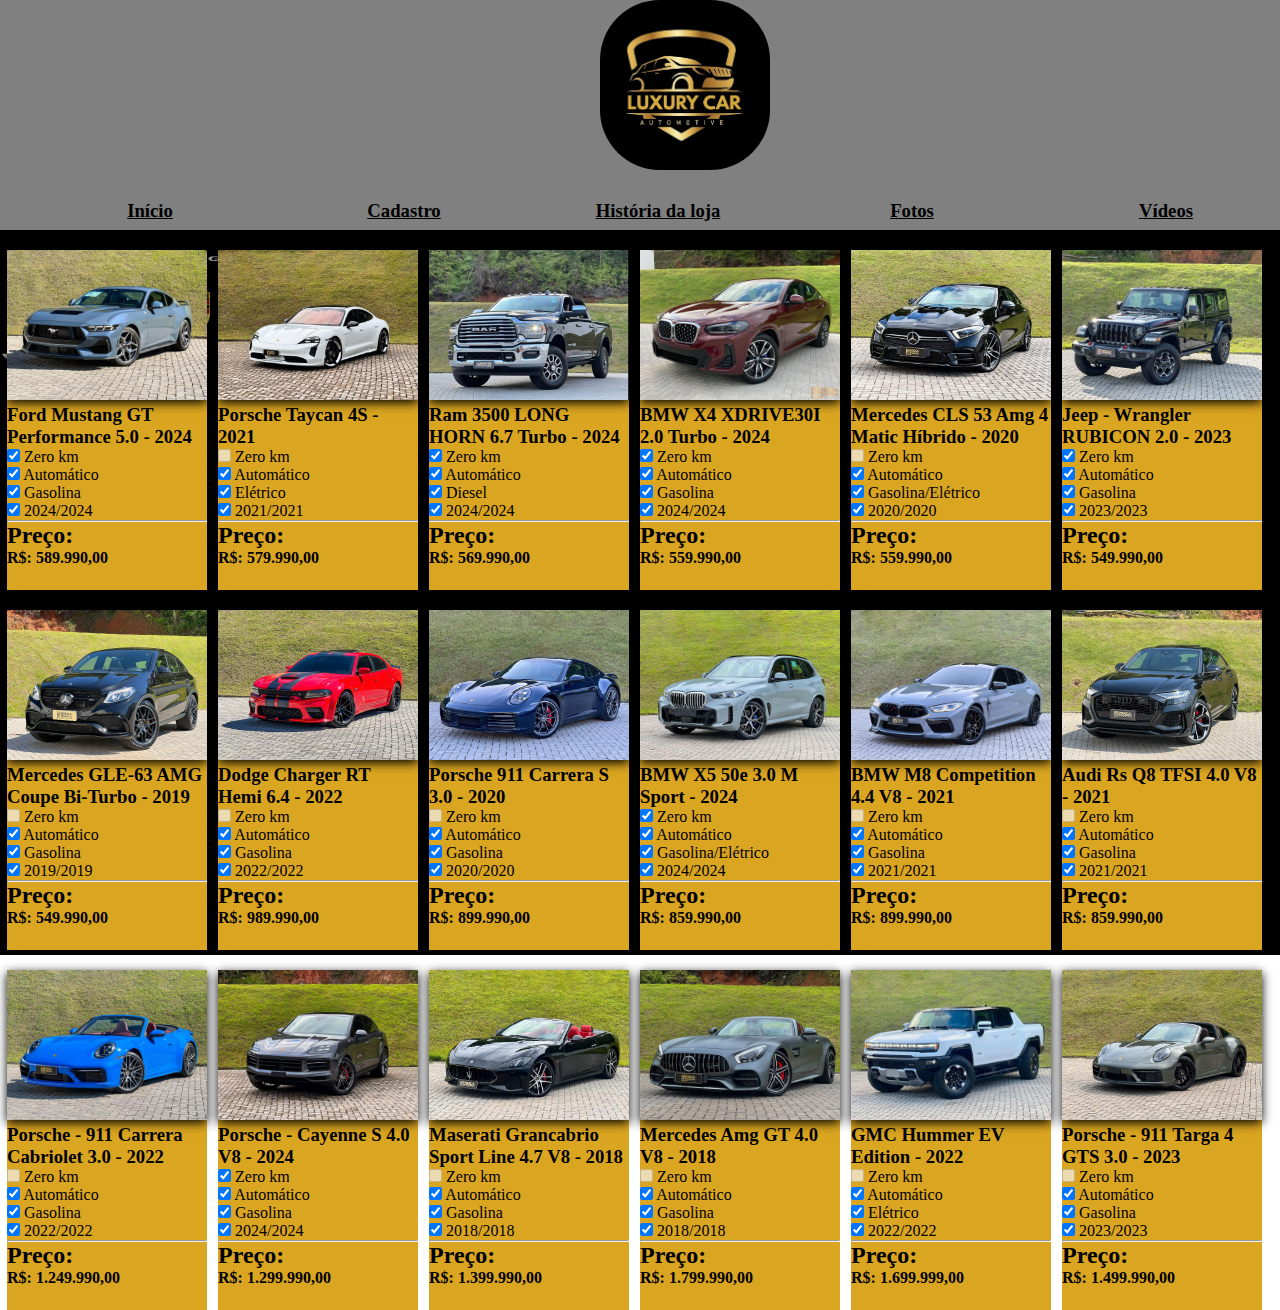
<file: html/estoque.html>
<!DOCTYPE html>
<html lang="en">

<head>
    <meta charset="UTF-8">
    <meta name="viewport" content="width=device-width, initial-scale=1.0">
    <title>Luxury Car</title>
    <link rel="stylesheet" href="../css/estoque.css">
</head>

<body>
    <header>
        <div class="divLogo">
            <img id="img1" src="../imagem/luxury-car-logo.jpg" alt="luxury_autos_logo">
        </div>

        <div class="divLogo">
            <img id="img2" src="../imagem/logo-bentley.png" alt="logo-bentley">
            <img id="img3" src="../imagem/logo-lamborghini.png" alt="logo-lamborghini">
            <img id="img4" src="../imagem/logo-audi.webp" alt="logo-audi">
            <img id="img5" src="../imagem/logo-mclaren.png" alt="logo-mclaren">
            <img id="img6" src="../imagem/logo-ferrari.png" alt="logo-ferrari">
            <img id="img7" src="../imagem/logo-maserati.png" alt="logo-maserati">
            <img id="img8" src="../imagem/logo-dodge.png" alt="logo-dodge">
            <img id="img9" src="../imagem/logo-porsche.png" alt="logo-porsche">
            <img id="img10" src="../imagem/logo-bmw.png" alt="logo-bmw">
        </div>

        <div id="divLogo1">

        </div>
    </header>

    <nav>
        <div class="divLinks">
            <a class="links" href="../index.html">
                <h3>Início</h3>
            </a>
        </div>

        <div class="divLinks">
            <a class="links" href="../html/formulário.html">
                <h3>Cadastro</h3>
            </a>
        </div>

        <div class="divLinks">
            <a class="links" href="../html/história.html">
                <h3>História da loja</h3>
            </a>
        </div>

        <div class="divLinks">
            <a class="links" href="../html/galeria_fotos.html">
                <h3>Fotos</h3>
            </a>
        </div>

        <div class="divLinks">
            <a class="links" href="../html/galeria_vídeos.html">
                <h3>Vídeos</h3>
            </a>
        </div>

        <div class="divLinks">
            <a class="links" href="../html/tabela_preços.html">
                <h3>Preços</h3>
            </a>
        </div>

        <div class="divLinks">
            <a class="links" href="../html/fale_conosco.html">
                <h3>Fale conosco</h3>
            </a>
        </div>
    </nav>

    <main>
        <div class="divCarros">
            <div>
                <img src="../imagem/estoque/mustang.jpg" alt="">
            </div>

            <div>
                <h3>Ford Mustang GT Performance 5.0 - 2024</h1>
            </div>

            <div>
                <form action="">
                    <div>
                        <input type="checkbox" checked>
                        <label for="">Zero km</label>
                    </div>

                    <div>
                        <input type="checkbox" checked>
                        <label for="">Automático</label>
                    </div>

                    <div>
                        <input type="checkbox" checked>
                        <label for="">Gasolina</label>
                    </div>

                    <div>
                        <input type="checkbox" checked>
                        <label for="">2024/2024</label>
                    </div>
                </form>

                <hr>

                <div>
                    <h2>Preço:</h2>
                    <b>
                        R$: 589.990,00
                    </b>
                </div>
            </div>
        </div>

        <div class="divCarros">
            <div>
                <img src="../imagem/estoque/taycan.jpg" alt="">
            </div>

            <div>
                <h3>Porsche Taycan 4S - 2021</h1>
            </div>

            <div>
                <form action="">
                    <div>
                        <input type="checkbox" disabled>
                        <label for="">Zero km</label>
                    </div>

                    <div>
                        <input type="checkbox" checked>
                        <label for="">Automático</label>
                    </div>

                    <div>
                        <input type="checkbox" checked>
                        <label for="">Elétrico</label>
                    </div>

                    <div>
                        <input type="checkbox" checked>
                        <label for="">2021/2021</label>
                    </div>
                </form>

                <hr>

                <div>
                    <h2>Preço:</h2>
                    <b>
                        R$: 579.990,00
                    </b>
                </div>
            </div>
        </div>

        <div class="divCarros">
            <div>
                <img src="../imagem/estoque/3500.jpg" alt="">
            </div>

            <div>
                <h3>Ram 3500 LONG HORN 6.7 Turbo - 2024</h1>
            </div>

            <div>
                <form action="">
                    <div>
                        <input type="checkbox" checked>
                        <label for="">Zero km</label>
                    </div>

                    <div>
                        <input type="checkbox" checked>
                        <label for="">Automático</label>
                    </div>

                    <div>
                        <input type="checkbox" checked>
                        <label for="">Diesel</label>
                    </div>

                    <div>
                        <input type="checkbox" checked>
                        <label for="">2024/2024</label>
                    </div>
                </form>

                <hr>

                <div>
                    <h2>Preço:</h2>
                    <b>
                        R$: 569.990,00
                    </b>
                </div>
            </div>
        </div>

        <div class="divCarros">
            <div>
                <img src="../imagem/estoque/x4.jpg" alt="">
            </div>

            <div>
                <h3>BMW X4 XDRIVE30I 2.0 Turbo - 2024</h1>
            </div>

            <div>
                <form action="">
                    <div>
                        <input type="checkbox" checked>
                        <label for="">Zero km</label>
                    </div>

                    <div>
                        <input type="checkbox" checked>
                        <label for="">Automático</label>
                    </div>

                    <div>
                        <input type="checkbox" checked>
                        <label for="">Gasolina</label>
                    </div>

                    <div>
                        <input type="checkbox" checked>
                        <label for="">2024/2024</label>
                    </div>
                </form>

                <hr>

                <div>
                    <h2>Preço:</h2>
                    <b>
                        R$: 559.990,00
                    </b>
                </div>
            </div>
        </div>

        <div class="divCarros">
            <div>
                <img src="../imagem/estoque/cls.jpg" alt="">
            </div>

            <div>
                <h3>Mercedes CLS 53 Amg 4 Matic Híbrido - 2020</h1>
            </div>

            <div>
                <form action="">
                    <div>
                        <input type="checkbox" disabled>
                        <label for="">Zero km</label>
                    </div>

                    <div>
                        <input type="checkbox" checked>
                        <label for="">Automático</label>
                    </div>

                    <div>
                        <input type="checkbox" checked>
                        <label for="">Gasolina/Elétrico</label>
                    </div>

                    <div>
                        <input type="checkbox" checked>
                        <label for="">2020/2020</label>
                    </div>
                </form>

                <hr>

                <div>
                    <h2>Preço:</h2>
                    <b>
                        R$: 559.990,00
                    </b>
                </div>
            </div>
        </div>

        <div class="divCarros">
            <div>
                <img src="../imagem/estoque/wrangler.jpg" alt="">
            </div>

            <div>
                <h3>Jeep - Wrangler RUBICON 2.0 - 2023</h1>
            </div>

            <div>
                <form action="">
                    <div>
                        <input type="checkbox" checked>
                        <label for="">Zero km</label>
                    </div>

                    <div>
                        <input type="checkbox" checked>
                        <label for="">Automático</label>
                    </div>

                    <div>
                        <input type="checkbox" checked>
                        <label for="">Gasolina</label>
                    </div>

                    <div>
                        <input type="checkbox" checked>
                        <label for="">2023/2023</label>
                    </div>
                </form>

                <hr>

                <div>
                    <h2>Preço:</h2>
                    <b>
                        R$: 549.990,00
                    </b>
                </div>
            </div>
        </div>

        <div class="divCarros">
            <div>
                <img src="../imagem/estoque/gle.jpeg" alt="">
            </div>

            <div>
                <h3>Mercedes GLE-63 AMG Coupe Bi-Turbo - 2019</h1>
            </div>

            <div>
                <form action="">
                    <div>
                        <input type="checkbox" disabled>
                        <label for="">Zero km</label>
                    </div>

                    <div>
                        <input type="checkbox" checked>
                        <label for="">Automático</label>
                    </div>

                    <div>
                        <input type="checkbox" checked>
                        <label for="">Gasolina</label>
                    </div>

                    <div>
                        <input type="checkbox" checked>
                        <label for="">2019/2019</label>
                    </div>
                </form>

                <hr>

                <div>
                    <h2>Preço:</h2>
                    <b>
                        R$: 549.990,00
                    </b>
                </div>
            </div>
        </div>

        <div class="divCarros">
            <div>
                <img src="../imagem/estoque/charger.jpg" alt="">
            </div>

            <div>
                <h3>Dodge Charger RT Hemi 6.4 - 2022</h1>
            </div>

            <div>
                <form action="">
                    <div>
                        <input type="checkbox" disabled>
                        <label for="">Zero km</label>
                    </div>

                    <div>
                        <input type="checkbox" checked>
                        <label for="">Automático</label>
                    </div>

                    <div>
                        <input type="checkbox" checked>
                        <label for="">Gasolina</label>
                    </div>

                    <div>
                        <input type="checkbox" checked>
                        <label for="">2022/2022</label>
                    </div>
                </form>

                <hr>

                <div>
                    <h2>Preço:</h2>
                    <b>
                        R$: 989.990,00
                    </b>
                </div>
            </div>
        </div>

        <div class="divCarros">
            <div>
                <img src="../imagem/estoque/911-carrera.jpg" alt="">
            </div>

            <div>
                <h3>Porsche 911 Carrera S 3.0 - 2020</h1>
            </div>

            <div>
                <form action="">
                    <div>
                        <input type="checkbox" disabled>
                        <label for="">Zero km</label>
                    </div>

                    <div>
                        <input type="checkbox" checked>
                        <label for="">Automático</label>
                    </div>

                    <div>
                        <input type="checkbox" checked>
                        <label for="">Gasolina</label>
                    </div>

                    <div>
                        <input type="checkbox" checked>
                        <label for="">2020/2020</label>
                    </div>
                </form>

                <hr>

                <div>
                    <h2>Preço:</h2>
                    <b>
                        R$: 899.990,00
                    </b>
                </div>
            </div>
        </div>

        <div class="divCarros">
            <div>
                <img src="../imagem/estoque/x5.jpeg" alt="">
            </div>

            <div>
                <h3>BMW X5 50e 3.0 M Sport - 2024</h1>
            </div>

            <div>
                <form action="">
                    <div>
                        <input type="checkbox" checked>
                        <label for="">Zero km</label>
                    </div>

                    <div>
                        <input type="checkbox" checked>
                        <label for="">Automático</label>
                    </div>

                    <div>
                        <input type="checkbox" checked>
                        <label for="">Gasolina/Elétrico</label>
                    </div>

                    <div>
                        <input type="checkbox" checked>
                        <label for="">2024/2024</label>
                    </div>
                </form>

                <hr>

                <div>
                    <h2>Preço:</h2>
                    <b>
                        R$: 859.990,00
                    </b>
                </div>
            </div>
        </div>

        <div class="divCarros">
            <div>
                <img src="../imagem/estoque/m8.jpg" alt="">
            </div>

            <div>
                <h3>BMW M8 Competition 4.4 V8 - 2021</h1>
            </div>

            <div>
                <form action="">
                    <div>
                        <input type="checkbox" disabled>
                        <label for="">Zero km</label>
                    </div>

                    <div>
                        <input type="checkbox" checked>
                        <label for="">Automático</label>
                    </div>

                    <div>
                        <input type="checkbox" checked>
                        <label for="">Gasolina</label>
                    </div>

                    <div>
                        <input type="checkbox" checked>
                        <label for="">2021/2021</label>
                    </div>
                </form>

                <hr>

                <div>
                    <h2>Preço:</h2>
                    <b>
                        R$: 899.990,00
                    </b>
                </div>
            </div>
        </div>

        <div class="divCarros">
            <div>
                <img src="../imagem/estoque/q8.jpg" alt="">
            </div>

            <div>
                <h3>Audi Rs Q8 TFSI 4.0 V8 - 2021</h1>
            </div>

            <div>
                <form action="">
                    <div>
                        <input type="checkbox" disabled>
                        <label for="">Zero km</label>
                    </div>

                    <div>
                        <input type="checkbox" checked>
                        <label for="">Automático</label>
                    </div>

                    <div>
                        <input type="checkbox" checked>
                        <label for="">Gasolina</label>
                    </div>

                    <div>
                        <input type="checkbox" checked>
                        <label for="">2021/2021</label>
                    </div>
                </form>

                <hr>

                <div>
                    <h2>Preço:</h2>
                    <b>
                        R$: 859.990,00
                    </b>
                </div>
            </div>
        </div>

        <div class="divCarros">
            <div>
                <img src="../imagem/estoque/911-cabriolet.jpg" alt="">
            </div>

            <div>
                <h3>Porsche - 911 Carrera Cabriolet 3.0 - 2022</h1>
            </div>

            <div>
                <form action="">
                    <div>
                        <input type="checkbox" disabled>
                        <label for="">Zero km</label>
                    </div>

                    <div>
                        <input type="checkbox" checked>
                        <label for="">Automático</label>
                    </div>

                    <div>
                        <input type="checkbox" checked>
                        <label for="">Gasolina</label>
                    </div>

                    <div>
                        <input type="checkbox" checked>
                        <label for="">2022/2022</label>
                    </div>
                </form>

                <hr>

                <div>
                    <h2>Preço:</h2>
                    <b>
                        R$: 1.249.990,00
                    </b>
                </div>
            </div>
        </div>

        <div class="divCarros">
            <div>
                <img src="../imagem/estoque/cayenne.jpg" alt="">
            </div>

            <div>
                <h3>Porsche - Cayenne S 4.0 V8 - 2024</h1>
            </div>

            <div>
                <form action="">
                    <div>
                        <input type="checkbox" checked>
                        <label for="">Zero km</label>
                    </div>

                    <div>
                        <input type="checkbox" checked>
                        <label for="">Automático</label>
                    </div>

                    <div>
                        <input type="checkbox" checked>
                        <label for="">Gasolina</label>
                    </div>

                    <div>
                        <input type="checkbox" checked>
                        <label for="">2024/2024</label>
                    </div>
                </form>

                <hr>

                <div>
                    <h2>Preço:</h2>
                    <b>
                        R$: 1.299.990,00
                    </b>
                </div>
            </div>
        </div>

        <div class="divCarros">
            <div>
                <img src="../imagem/estoque/grancabrio.jpg" alt="">
            </div>

            <div>
                <h3>Maserati Grancabrio Sport Line 4.7 V8 - 2018</h1>
            </div>

            <div>
                <form action="">
                    <div>
                        <input type="checkbox" disabled>
                        <label for="">Zero km</label>
                    </div>

                    <div>
                        <input type="checkbox" checked>
                        <label for="">Automático</label>
                    </div>

                    <div>
                        <input type="checkbox" checked>
                        <label for="">Gasolina</label>
                    </div>

                    <div>
                        <input type="checkbox" checked>
                        <label for="">2018/2018</label>
                    </div>
                </form>

                <hr>

                <div>
                    <h2>Preço:</h2>
                    <b>
                        R$: 1.399.990,00
                    </b>
                </div>
            </div>
        </div>

        <div class="divCarros">
            <div>
                <img src="../imagem/estoque/amg-gt.jpeg" alt="">
            </div>

            <div>
                <h3>Mercedes Amg GT 4.0 V8 - 2018</h1>
            </div>

            <div>
                <form action="">
                    <div>
                        <input type="checkbox" disabled>
                        <label for="">Zero km</label>
                    </div>

                    <div>
                        <input type="checkbox" checked>
                        <label for="">Automático</label>
                    </div>

                    <div>
                        <input type="checkbox" checked>
                        <label for="">Gasolina</label>
                    </div>

                    <div>
                        <input type="checkbox" checked>
                        <label for="">2018/2018</label>
                    </div>
                </form>

                <hr>

                <div>
                    <h2>Preço:</h2>
                    <b>
                        R$: 1.799.990,00
                    </b>
                </div>
            </div>
        </div>

        <div class="divCarros">
            <div>
                <img src="../imagem/estoque/hummer.jpg" alt="">
            </div>

            <div>
                <h3>GMC Hummer EV Edition - 2022</h1>
            </div>

            <div>
                <form action="">
                    <div>
                        <input type="checkbox" disabled>
                        <label for="">Zero km</label>
                    </div>

                    <div>
                        <input type="checkbox" checked>
                        <label for="">Automático</label>
                    </div>

                    <div>
                        <input type="checkbox" checked>
                        <label for="">Elétrico</label>
                    </div>

                    <div>
                        <input type="checkbox" checked>
                        <label for="">2022/2022</label>
                    </div>
                </form>

                <hr>

                <div>
                    <h2>Preço:</h2>
                    <b>
                        R$: 1.699.999,00
                    </b>
                </div>
            </div>
        </div>

        <div class="divCarros">
            <div>
                <img src="../imagem/estoque/911-targa.jpg" alt="">
            </div>

            <div>
                <h3>Porsche - 911 Targa 4 GTS 3.0 - 2023</h1>
            </div>

            <div>
                <form action="">
                    <div>
                        <input type="checkbox" disabled>
                        <label for="">Zero km</label>
                    </div>

                    <div>
                        <input type="checkbox" checked>
                        <label for="">Automático</label>
                    </div>

                    <div>
                        <input type="checkbox" checked>
                        <label for="">Gasolina</label>
                    </div>

                    <div>
                        <input type="checkbox" checked>
                        <label for="">2023/2023</label>
                    </div>
                </form>

                <hr>

                <div>
                    <h2>Preço:</h2>
                    <b>
                        R$: 1.499.990,00
                    </b>
                </div>
            </div>
        </div>
    </main>
</body>

</html>
</file>
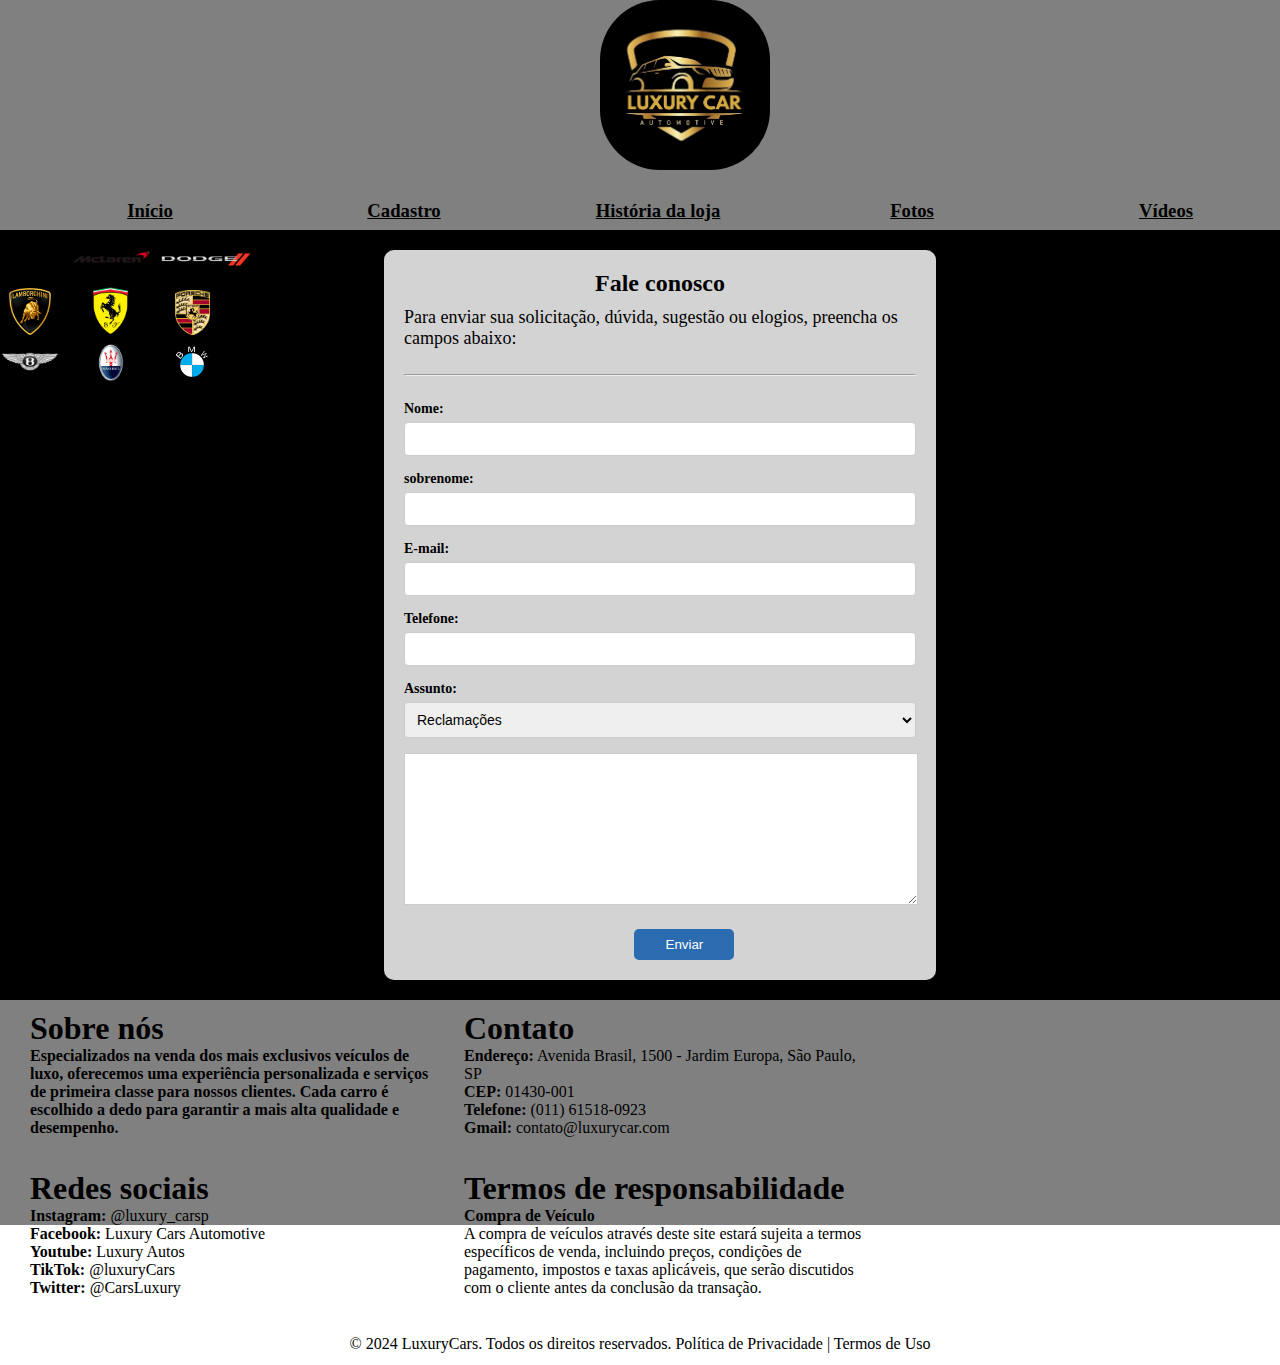
<file: html/fale_conosco.html>
<!DOCTYPE html>
<html lang="en">

<head>
  <meta charset="UTF-8" />
  <meta name="viewport" content="width=device-width, initial-scale=1.0" />
  <title>Luxury Car</title>
  <link rel="stylesheet" href="../css/base.css" />
  <link rel="stylesheet" href="../css/faleConosco.css">
</head>

<body>
  <header>
    <div class="divLogo">
      <img id="img1" src="../imagem/luxury-car-logo.jpg" alt="luxury_autos_logo">
    </div>

    <div class="divLogo">
      <img id="img2" src="../imagem/logo-bentley.png" alt="logo-bentley">
      <img id="img3" src="../imagem/logo-lamborghini.png" alt="logo-lamborghini">
      <img id="img4" src="../imagem/logo-audi.webp" alt="logo-audi">
      <img id="img5" src="../imagem/logo-mclaren.png" alt="logo-mclaren">
      <img id="img6" src="../imagem/logo-ferrari.png" alt="logo-ferrari">
      <img id="img7" src="../imagem/logo-maserati.png" alt="logo-maserati">
      <img id="img8" src="../imagem/logo-dodge.png" alt="logo-dodge">
      <img id="img9" src="../imagem/logo-porsche.png" alt="logo-porsche">
      <img id="img10" src="../imagem/logo-bmw.png" alt="logo-bmw">
    </div>

    <div id="divLogo1">

    </div>
  </header>

  <nav>
    <div class="divLinks">
      <a class="links" href="../index.html">
        <h3>Início</h3>
      </a>
    </div>

    <div class="divLinks">
      <a class="links" href="../html/formulário.html">
        <h3>Cadastro</h3>
      </a>
    </div>

    <div class="divLinks">
      <a class="links" href="../html/história.html">
        <h3>História da loja</h3>
      </a>
    </div>

    <div class="divLinks">
      <a class="links" href="../html/galeria_fotos.html">
        <h3>Fotos</h3>
      </a>
    </div>

    <div class="divLinks">
      <a class="links" href="../html/galeria_vídeos.html">
        <h3>Vídeos</h3>
      </a>
    </div>

    <div class="divLinks">
      <a class="links" href="../html/tabela_preços.html">
        <h3>Preços</h3>
      </a>
    </div>

    <div class="divLinks">
      <a class="links" href="../html/fale_conosco.html">
        <h3>Fale conosco</h3>
      </a>
    </div>
  </nav>

  <main style="height: 770px;">

    <div id="divPrincipal">
      <h2 id="titulo">
        <b>Fale conosco</b>
      </h2>

      <p>Para enviar sua solicitação, dúvida, sugestão ou elogios, preencha os campos abaixo:</p>

      <hr id="linha">

      <form action="">
        <b>
          <label for="nome">Nome:</label id="">
        </b>
        <input type="text" name="nome" id="">

        <b>
          <label for="sobrenome">sobrenome:</label id="">
        </b>
        <input type="text" name="sobrenome" id="">

        <b>
          <label for="email">E-mail:</label>
        </b>
        <input type="email" name="" id="">

        <b>
          <label for="telefone">Telefone:</label>
        </b>
        <input type="tel" name="" id="">

        <b>
          <label for="">Assunto:</label>
        </b>
        <select id="manifestacoes" name="manifestacoes">

          <option value="Reclamações">Reclamações</option>

          <option value="Dúvidas">Dúvidas</option>

          <option value="Sugestões">Sugestões</option>

          <option value="Garantia">Garantia</option>

          <option value="Elogio">Elogio</option>
        </select>

        <textarea name="" id="" rows="10" cols="50">

        </textarea>

        <button>Enviar</button>
      </form>
    </div>
  </main>

  <footer>
    <div id="divFooter">
      <h1>Sobre nós</h1>
      <p>
      <h4>
        Especializados na venda dos mais exclusivos veículos de luxo, oferecemos uma experiência personalizada e
        serviços de primeira classe para nossos clientes. Cada carro é escolhido a dedo para garantir a mais alta
        qualidade e desempenho.
      </h4>
      </p>
    </div>

    <div id="divFooter">
      <h1>Contato</h1>
      <p>
        <b>Endereço:</b> Avenida Brasil, 1500 - Jardim Europa, São Paulo, SP
      </p>

      <p>
        <b>CEP:</b> 01430-001
      </p>

      <p>
        <b>Telefone:</b> (011) 61518-0923
      </p>

      <p>
        <b>Gmail:</b> contato@luxurycar.com
      </p>
    </div>

    <div id="divFooter">
      <h1>Redes sociais</h1>
      <p>
        <b>Instagram:</b> @luxury_carsp
      </p>

      <p>
        <b>Facebook:</b> Luxury Cars Automotive
      </p>

      <p>
        <b>Youtube:</b> Luxury Autos
      </p>

      <p>
        <b>TikTok:</b> @luxuryCars
      </p>

      <p>
        <b>Twitter:</b> @CarsLuxury
      </p>
    </div>

    <div id="divFooter">
      <h1>Termos de responsabilidade</h1>
      <p>
        <b>Compra de Veículo</b>
      </p>
      A compra de veículos através deste site estará sujeita a termos específicos de venda, incluindo preços, condições
      de pagamento, impostos e taxas aplicáveis, que serão discutidos com o cliente antes da conclusão da transação.
    </div>

    <div id="divFooter2">
      © 2024 LuxuryCars. Todos os direitos reservados. Política de Privacidade | Termos de Uso
    </div>
  </footer>

</body>

</html>
</file>
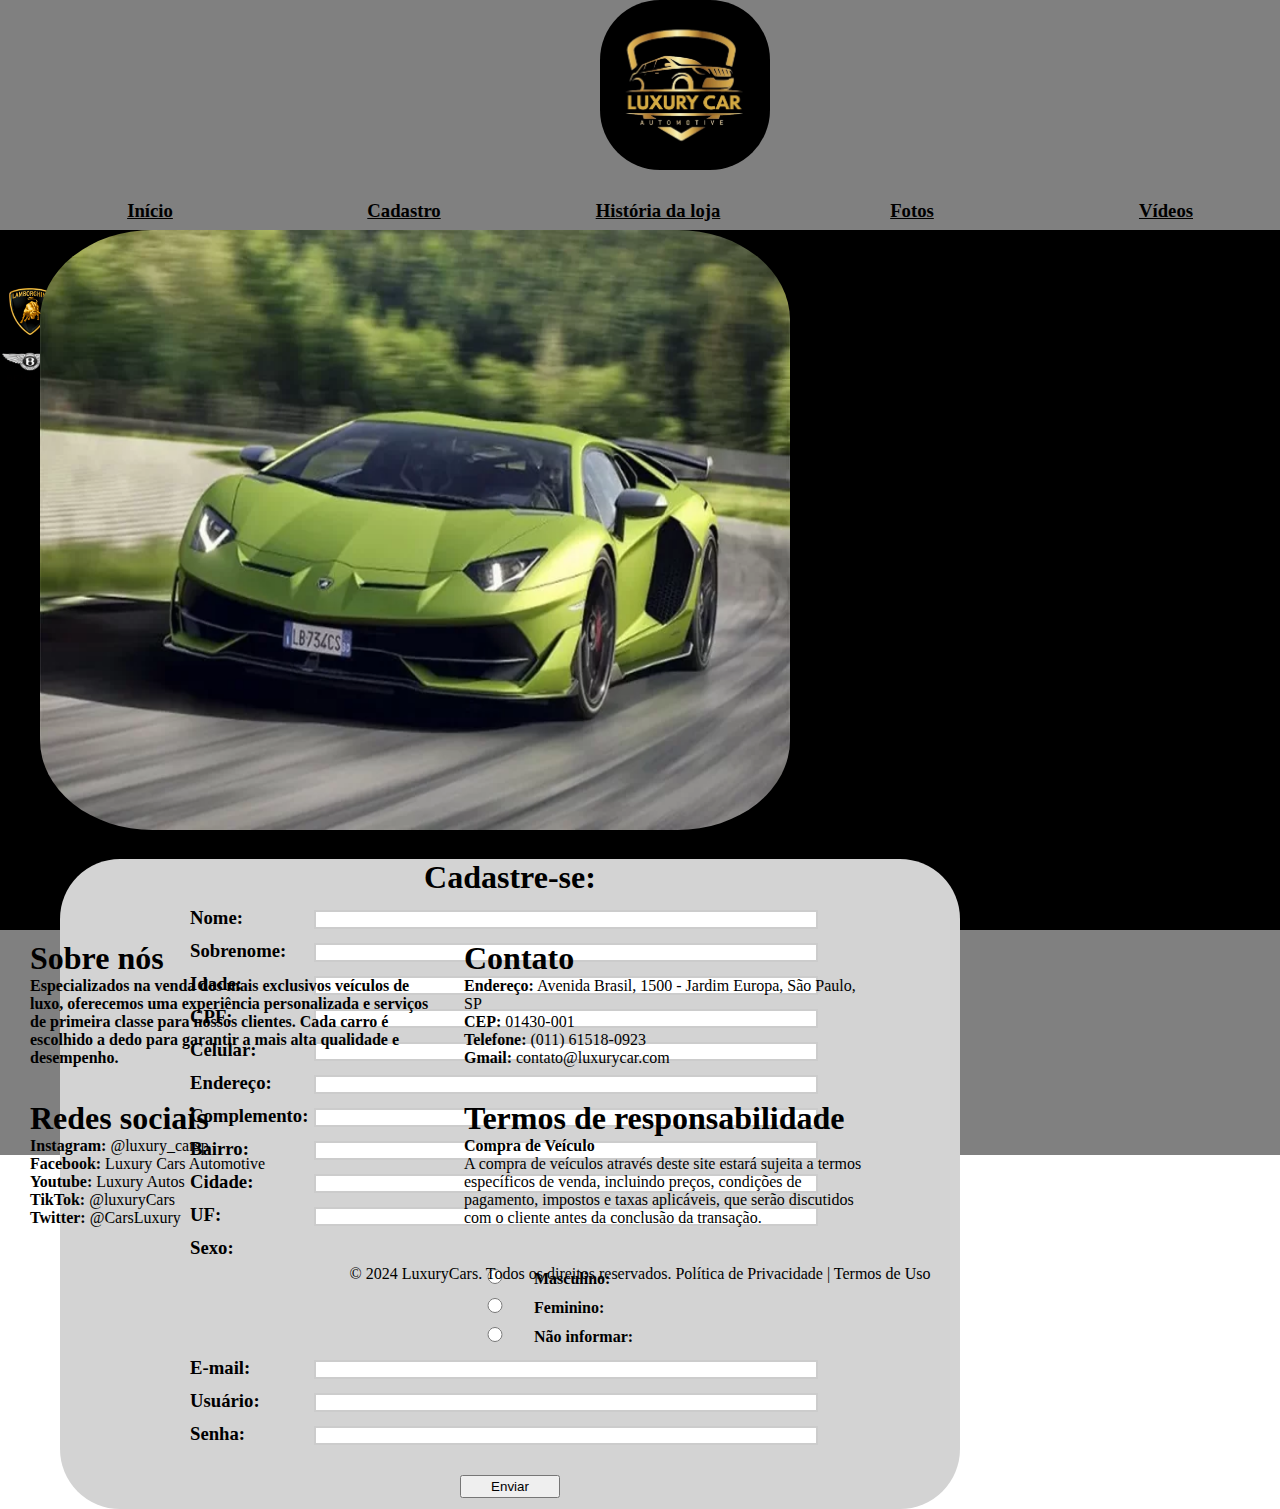
<file: html/formulário.html>
<!DOCTYPE html>
<html lang="en">

<head>
    <meta charset="UTF-8">
    <meta name="viewport" content="width=device-width, initial-scale=1.0">
    <title>Luxury Car</title>
    <link rel="stylesheet" href="../css/base.css">
    <style>
        #divEsquerda {
            display: inline-block;
            width: 800px;
        }

        #imgEsquerda {
            width: 750px;
            height: 600px;
            margin-left: 40px;
            transition: 1.6s;
            border-radius: 15%;
        }

        #divEsquerda:hover>#imgEsquerda {
            transition: 1.6s;
            box-shadow: 10px 10px 10px white;
        }

        label {
            display: inline-block;
            margin-top: 11px;
            width: 120px;
            text-align: left;
            margin-left: 130px;
        }

        #inputForm {
            width: 500px;
            border: 2px solid #ccc;
        }

        #inputForm:hover {
            background-color: rgba(233, 230, 230, 0.554);
        }

        #divDireita {
            display: inline-block;
            background-color: lightgray;
            width: 900px;
            height: 650px;
            border-radius: 60px;
            margin-left: 60px;
            margin-top: 25px;
        }

        .radio {
            width: 870px;
            height: 15px;
        }

        .genero {
            margin-left: -400px;
        }

        input:hover {
            background-color: whitesmoke;
        }
    </style>
</head>

<body>
    <header>
        <div class="divLogo">
            <img id="img1" src="../imagem/luxury-car-logo.jpg" alt="luxury_autos_logo">
        </div>

        <div class="divLogo">
            <img id="img2" src="../imagem/logo-bentley.png" alt="logo-bentley">
            <img id="img3" src="../imagem/logo-lamborghini.png" alt="logo-lamborghini">
            <img id="img4" src="../imagem/logo-audi.webp" alt="logo-audi">
            <img id="img5" src="../imagem/logo-mclaren.png" alt="logo-mclaren">
            <img id="img6" src="../imagem/logo-ferrari.png" alt="logo-ferrari">
            <img id="img7" src="../imagem/logo-maserati.png" alt="logo-maserati">
            <img id="img8" src="../imagem/logo-dodge.png" alt="logo-dodge">
            <img id="img9" src="../imagem/logo-porsche.png" alt="logo-porsche">
            <img id="img10" src="../imagem/logo-bmw.png" alt="logo-bmw">
        </div>

        <div id="divLogo1">

        </div>
    </header>

    <nav>
        <div class="divLinks">
            <a class="links" href="../index.html">
                <h3>Início</h3>
            </a>
        </div>

        <div class="divLinks">
            <a class="links" href="../html/formulário.html">
                <h3>Cadastro</h3>
            </a>
        </div>

        <div class="divLinks">
            <a class="links" href="../html/história.html">
                <h3>História da loja</h3>
            </a>
        </div>

        <div class="divLinks">
            <a class="links" href="../html/galeria_fotos.html">
                <h3>Fotos</h3>
            </a>
        </div>

        <div class="divLinks">
            <a class="links" href="../html/galeria_vídeos.html">
                <h3>Vídeos</h3>
            </a>
        </div>

        <div class="divLinks">
            <a class="links" href="../html/tabela_preços.html">
                <h3>Preços</h3>
            </a>
        </div>

        <div class="divLinks">
            <a class="links" href="../html/fale_conosco.html">
                <h3>Fale conosco</h3>
            </a>
        </div>
    </nav>

    <main style="height: 700px;">

        <div id="divEsquerda">
            <img id="imgEsquerda" src="../imagem/lambo-cadastro.webp" alt="">
        </div>

        <div id="divDireita">

            <div>
                <h1 style="text-align: center;">Cadastre-se:</h1>
            </div>

            <form action="">
                <div>
                    <label for="nome">
                        <h3>Nome:</h3>
                    </label>
                    <input type="text" name="nome" id="inputForm">
                </div>

                <div>
                    <label for="sobrenome">
                        <h3>Sobrenome:</h3>
                    </label>
                    <input type="text" name="sobrenome" id="inputForm">
                </div>

                <div>
                    <label for="idade">
                        <h3>Idade:</h3>
                    </label>
                    <input type="number" name="idade" id="inputForm">
                </div>

                <div>
                    <label for="cpf">
                        <h3>CPF:</h3>
                    </label>
                    <input type="text" name="cpf" id="inputForm">
                </div>

                <div>
                    <label for="celular">
                        <h3>Celular:</h3>
                    </label>
                    <input type="tel" name="celular" id="inputForm">
                </div>

                <div>
                    <label for="endereço">
                        <h3>Endereço:</h3>
                    </label>
                    <input type="text" name="endereço" id="inputForm">
                </div>

                <div>
                    <label for="complemento">
                        <h3>Complemento:</h3>
                    </label>
                    <input type="text" name="complemento" id="inputForm">
                </div>

                <div>
                    <label for="bairro">
                        <h3>Bairro:</h3>
                    </label>
                    <input type="text" name="bairro" id="inputForm">
                </div>

                <div>
                    <label for="cidade">
                        <h3>Cidade:</h3>
                    </label>
                    <input type="text" name="cidade" id="inputForm">
                </div>

                <div>
                    <label for="uf">
                        <h3>UF:</h3>
                    </label>
                    <input type="text" name="uf" id="inputForm">
                </div>

                <div>
                    <label for="sexo">
                        <h3>Sexo:</h3>
                    </label>
                </div>

                <div>
                    <input type="radio" name="sexo" id="radio1" class="radio">
                    <label class="genero" for="sexo">
                        <h4>Masculino:</h4>
                    </label>
                </div>

                <div>
                    <input type="radio" name="sexo" id="radio2" class="radio">
                    <label class="genero" for="sexo">
                        <h4>Feminino:</h4>
                    </label>
                </div>

                <div>
                    <input type="radio" name="sexo" id="radio3" class="radio">
                    <label class="genero" for="sexo">
                        <h4>Não informar:</h4>
                    </label>
                </div>

                <div>
                    <label for="email">
                        <h3>E-mail:</h3>
                    </label>
                    <input type="email" name="email" id="inputForm">
                </div>

                <div>
                    <label for="usuario">
                        <h3>Usuário:</h3>
                    </label>
                    <input type="text" name="usuario" id="inputForm">
                </div>

                <div>
                    <label for="senha">
                        <h3>Senha:</h3>
                    </label>
                    <input type="password" name="senha" id="inputForm">
                </div>

                <div>
                    <input style="margin-top: 30px; margin-left: 400px; width: 100px; height: 23px;" type="submit"
                        value="Enviar">
                </div>
        </div>
        </form>

    </main>

    <footer>
        <div id="divFooter">
            <h1>Sobre nós</h1>
            <p>
            <h4>
                Especializados na venda dos mais exclusivos veículos de luxo, oferecemos uma experiência personalizada e
                serviços de primeira classe para nossos clientes. Cada carro é escolhido a dedo para garantir a mais
                alta
                qualidade e desempenho.
            </h4>
            </p>
        </div>

        <div id="divFooter">
            <h1>Contato</h1>
            <p>
                <b>Endereço:</b> Avenida Brasil, 1500 - Jardim Europa, São Paulo, SP
            </p>

            <p>
                <b>CEP:</b> 01430-001
            </p>

            <p>
                <b>Telefone:</b> (011) 61518-0923
            </p>

            <p>
                <b>Gmail:</b> contato@luxurycar.com
            </p>
        </div>

        <div id="divFooter">
            <h1>Redes sociais</h1>
            <p>
                <b>Instagram:</b> @luxury_carsp
            </p>

            <p>
                <b>Facebook:</b> Luxury Cars Automotive
            </p>

            <p>
                <b>Youtube:</b> Luxury Autos
            </p>

            <p>
                <b>TikTok:</b> @luxuryCars
            </p>

            <p>
                <b>Twitter:</b> @CarsLuxury
            </p>
        </div>

        <div id="divFooter">
            <h1>Termos de responsabilidade</h1>
            <p>
                <b>Compra de Veículo</b>
            </p>
            A compra de veículos através deste site estará sujeita a termos específicos de venda, incluindo preços,
            condições
            de pagamento, impostos e taxas aplicáveis, que serão discutidos com o cliente antes da conclusão da
            transação.
        </div>

        <div id="divFooter2">
            © 2024 LuxuryCars. Todos os direitos reservados. Política de Privacidade | Termos de Uso
        </div>
    </footer>

</body>

</html>
</file>
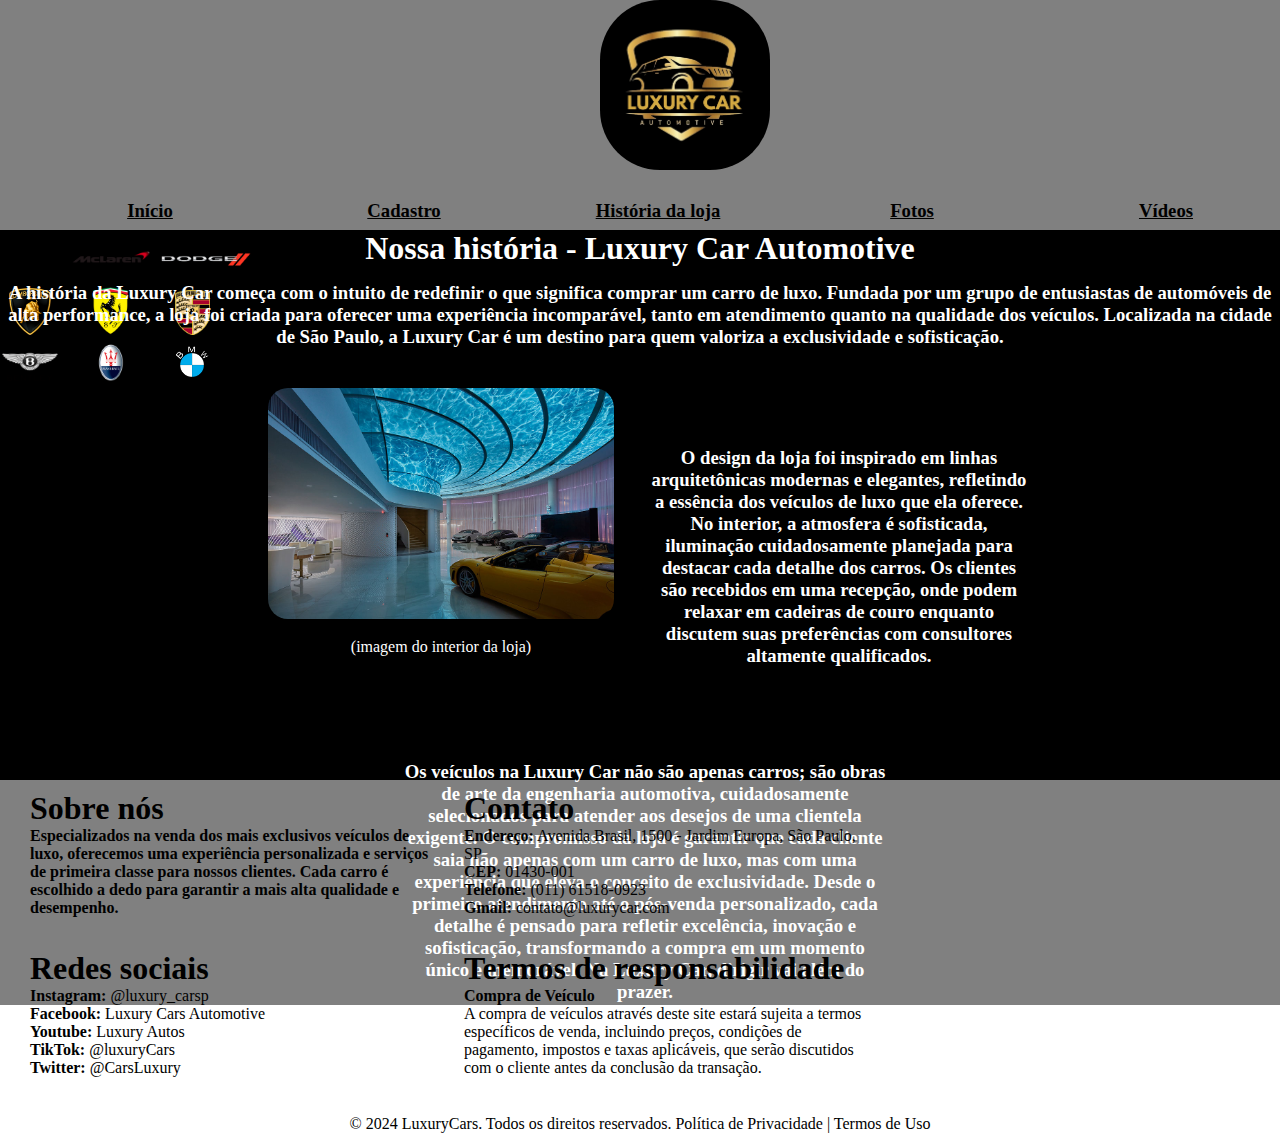
<file: html/história.html>
<!DOCTYPE html>
<html lang="en">

<head>
    <meta charset="UTF-8">
    <meta name="viewport" content="width=device-width, initial-scale=1.0">
    <title>Luxury Car</title>
    <link rel="stylesheet" href="../css/base.css">
    <link rel="stylesheet" href="../css/historia.css">
</head>

<body>
    <header>
        <div class="divLogo">
            <img id="img1" src="../imagem/luxury-car-logo.jpg" alt="luxury_autos_logo">
        </div>

        <div class="divLogo">
            <img id="img2" src="../imagem/logo-bentley.png" alt="logo-bentley">
            <img id="img3" src="../imagem/logo-lamborghini.png" alt="logo-lamborghini">
            <img id="img4" src="../imagem/logo-audi.webp" alt="logo-audi">
            <img id="img5" src="../imagem/logo-mclaren.png" alt="logo-mclaren">
            <img id="img6" src="../imagem/logo-ferrari.png" alt="logo-ferrari">
            <img id="img7" src="../imagem/logo-maserati.png" alt="logo-maserati">
            <img id="img8" src="../imagem/logo-dodge.png" alt="logo-dodge">
            <img id="img9" src="../imagem/logo-porsche.png" alt="logo-porsche">
            <img id="img10" src="../imagem/logo-bmw.png" alt="logo-bmw">
        </div>

        <div id="divLogo1">

        </div>
    </header>

    <nav>
        <div class="divLinks">
            <a class="links" href="../index.html">
                <h3>Início</h3>
            </a>
        </div>

        <div class="divLinks">
            <a class="links" href="../html/formulário.html">
                <h3>Cadastro</h3>
            </a>
        </div>

        <div class="divLinks">
            <a class="links" href="../html/história.html">
                <h3>História da loja</h3>
            </a>
        </div>

        <div class="divLinks">
            <a class="links" href="../html/galeria_fotos.html">
                <h3>Fotos</h3>
            </a>
        </div>

        <div class="divLinks">
            <a class="links" href="../html/galeria_vídeos.html">
                <h3>Vídeos</h3>
            </a>
        </div>

        <div class="divLinks">
            <a class="links" href="../html/tabela_preços.html">
                <h3>Preços</h3>
            </a>
        </div>

        <div class="divLinks">
            <a class="links" href="../html/fale_conosco.html">
                <h3>Fale conosco</h3>
            </a>
        </div>
    </nav>

    <main style="height: 550px;">
        <div id="divHistoria1">

            <div id="divHistoria2">
                <h1 style="text-align: center;">
                    Nossa história - Luxury Car Automotive
                </h1>

                <p>
                <h3 class="textoHistoria">
                    A história da Luxury Car começa com o intuito de redefinir o que significa comprar um carro de
                    luxo. Fundada por um grupo de entusiastas de automóveis de alta performance, a loja foi criada para
                    oferecer uma experiência incomparável, tanto em atendimento quanto na qualidade dos veículos.
                    Localizada na cidade de São Paulo, a Luxury Car é um destino para quem
                    valoriza a exclusividade e sofisticação.
                </h3>
                </p>
            </div>

            <div id="divHistoria3">
                <img src="../imagem/interior-luxury-car.jpg" alt="">

                <p style="text-align: center;">(imagem do interior da loja)</p>
            </div>

            <div id="divHistoria4">
                <p>
                <h3 class="textoHistoria">
                    O design da loja foi inspirado em linhas arquitetônicas modernas e elegantes, refletindo a essência
                    dos veículos de luxo que ela oferece. No interior, a atmosfera é sofisticada, iluminação
                    cuidadosamente planejada para destacar cada detalhe dos carros. Os clientes são recebidos em uma
                    recepção, onde podem relaxar em cadeiras de couro enquanto discutem suas preferências com
                    consultores altamente qualificados.
                </h3>
                </p>
            </div>

            <div id="divHistoria5">
                <p>
                <h3 class="textoHistoria">
                    Os veículos na Luxury Car não são apenas carros; são obras de arte da engenharia automotiva,
                    cuidadosamente selecionados para atender aos desejos de uma clientela exigente. O compromisso da
                    loja é garantir que cada cliente saia não apenas com um carro de luxo, mas com uma experiência que
                    eleva o conceito de exclusividade. Desde o primeiro atendimento até o pós-venda personalizado, cada
                    detalhe é pensado para refletir excelência, inovação e sofisticação, transformando a compra em um
                    momento único e memorável. Na Luxury Car, dirigir vai além do prazer.
                </h3>
                </p>
            </div>
        </div>
    </main>

    <footer>
        <div id="divFooter">
            <h1>Sobre nós</h1>
            <p>
            <h4>
                Especializados na venda dos mais exclusivos veículos de luxo, oferecemos uma experiência personalizada e
                serviços de primeira classe para nossos clientes. Cada carro é escolhido a dedo para garantir a mais
                alta
                qualidade e desempenho.
            </h4>
            </p>
        </div>

        <div id="divFooter">
            <h1>Contato</h1>
            <p>
                <b>Endereço:</b> Avenida Brasil, 1500 - Jardim Europa, São Paulo, SP
            </p>

            <p>
                <b>CEP:</b> 01430-001
            </p>

            <p>
                <b>Telefone:</b> (011) 61518-0923
            </p>

            <p>
                <b>Gmail:</b> contato@luxurycar.com
            </p>
        </div>

        <div id="divFooter">
            <h1>Redes sociais</h1>
            <p>
                <b>Instagram:</b> @luxury_carsp
            </p>

            <p>
                <b>Facebook:</b> Luxury Cars Automotive
            </p>

            <p>
                <b>Youtube:</b> Luxury Autos
            </p>

            <p>
                <b>TikTok:</b> @luxuryCars
            </p>

            <p>
                <b>Twitter:</b> @CarsLuxury
            </p>
        </div>

        <div id="divFooter">
            <h1>Termos de responsabilidade</h1>
            <p>
                <b>Compra de Veículo</b>
            </p>
            A compra de veículos através deste site estará sujeita a termos específicos de venda, incluindo preços,
            condições
            de pagamento, impostos e taxas aplicáveis, que serão discutidos com o cliente antes da conclusão da
            transação.
        </div>

        <div id="divFooter2">
            © 2024 LuxuryCars. Todos os direitos reservados. Política de Privacidade | Termos de Uso
        </div>
    </footer>
</body>

</html>
</file>
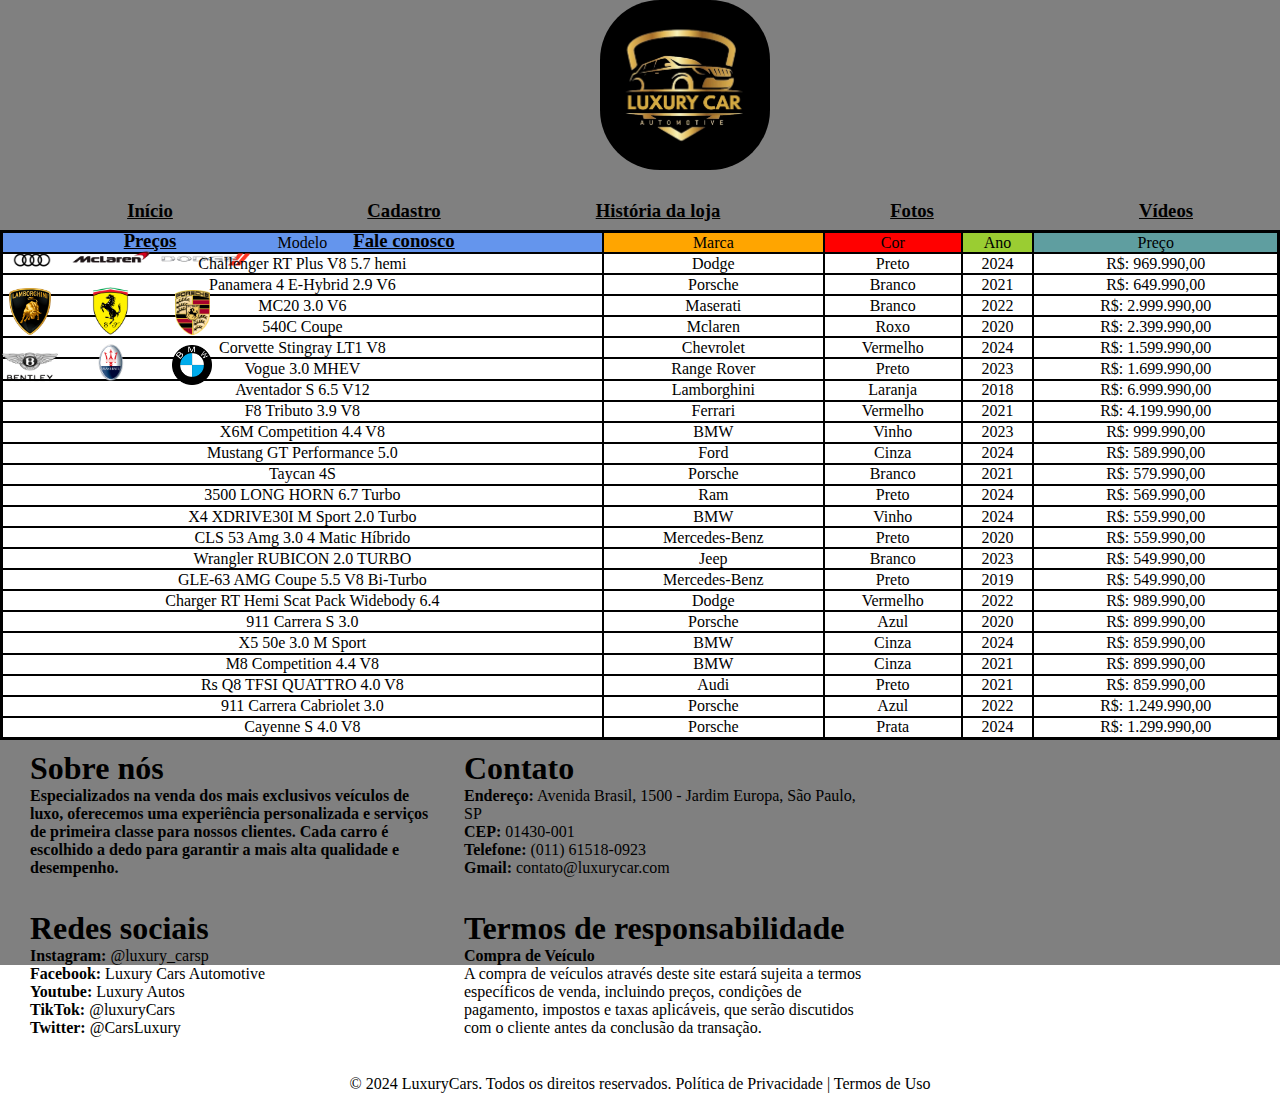
<file: html/tabela_preços.html>
<!DOCTYPE html>
<html lang="en">

<head>
    <meta charset="UTF-8">
    <meta name="viewport" content="width=device-width, initial-scale=1.0">
    <title>Luxury Car</title>
    <link rel="stylesheet" href="../css/base.css">
    <link rel="stylesheet" href="../css/tabela.css">
</head>

<body>
    <header>
        <div class="divLogo">
            <img id="img1" src="../imagem/luxury-car-logo.jpg" alt="luxury_autos_logo">
        </div>

        <div class="divLogo">
            <img id="img2" src="../imagem/logo-bentley.png" alt="logo-bentley">
            <img id="img3" src="../imagem/logo-lamborghini.png" alt="logo-lamborghini">
            <img id="img4" src="../imagem/logo-audi.webp" alt="logo-audi">
            <img id="img5" src="../imagem/logo-mclaren.png" alt="logo-mclaren">
            <img id="img6" src="../imagem/logo-ferrari.png" alt="logo-ferrari">
            <img id="img7" src="../imagem/logo-maserati.png" alt="logo-maserati">
            <img id="img8" src="../imagem/logo-dodge.png" alt="logo-dodge">
            <img id="img9" src="../imagem/logo-porsche.png" alt="logo-porsche">
            <img id="img10" src="../imagem/logo-bmw.png" alt="logo-bmw">
        </div>

        <div id="divLogo1">

        </div>
    </header>

    <nav>
        <div class="divLinks">
            <a class="links" href="../index.html">
                <h3>Início</h3>
            </a>
        </div>

        <div class="divLinks">
            <a class="links" href="../html/formulário.html">
                <h3>Cadastro</h3>
            </a>
        </div>

        <div class="divLinks">
            <a class="links" href="../html/história.html">
                <h3>História da loja</h3>
            </a>
        </div>

        <div class="divLinks">
            <a class="links" href="../html/galeria_fotos.html">
                <h3>Fotos</h3>
            </a>
        </div>

        <div class="divLinks">
            <a class="links" href="../html/galeria_vídeos.html">
                <h3>Vídeos</h3>
            </a>
        </div>

        <div class="divLinks">
            <a class="links" href="../html/tabela_preços.html">
                <h3>Preços</h3>
            </a>
        </div>

        <div class="divLinks">
            <a class="links" href="../html/fale_conosco.html">
                <h3>Fale conosco</h3>
            </a>
        </div>
    </nav>

    <main>
        <table>
            <tr>
                <td id="modelo">Modelo</td>
                <td id="marca">Marca</td>
                <td id="cor">Cor</td>
                <td id="ano">Ano</td>
                <td id="preço">Preço</td>
            </tr>

            <tr>
                <td>Challenger RT Plus V8 5.7 hemi</td>
                <td>Dodge</td>
                <td>Preto</td>
                <td>2024</td>
                <td>R$: 969.990,00</td>
            </tr>

            <tr>
                <td>Panamera 4 E-Hybrid 2.9 V6</td>
                <td>Porsche</td>
                <td>Branco</td>
                <td>2021</td>
                <td>R$: 649.990,00</td>
            </tr>

            <tr>
                <td>MC20 3.0 V6</td>
                <td>Maserati</td>
                <td>Branco</td>
                <td>2022</td>
                <td>R$: 2.999.990,00</td>
            </tr>

            <tr>
                <td>540C Coupe</td>
                <td>Mclaren</td>
                <td>Roxo</td>
                <td>2020</td>
                <td>R$: 2.399.990,00</td>
            </tr>

            <tr>
                <td>Corvette Stingray LT1 V8</td>
                <td>Chevrolet</td>
                <td>Vermelho</td>
                <td>2024</td>
                <td>R$: 1.599.990,00</td>
            </tr>

            <tr>
                <td>Vogue 3.0 MHEV</td>
                <td>Range Rover</td>
                <td>Preto</td>
                <td>2023</td>
                <td>R$: 1.699.990,00</td>
            </tr>

            <tr>
                <td>Aventador S 6.5 V12</td>
                <td>Lamborghini</td>
                <td>Laranja</td>
                <td>2018</td>
                <td>R$: 6.999.990,00</td>
            </tr>

            <tr>
                <td>F8 Tributo 3.9 V8</td>
                <td>Ferrari</td>
                <td>Vermelho</td>
                <td>2021</td>
                <td>R$: 4.199.990,00</td>
            </tr>

            <tr>
                <td>X6M Competition 4.4 V8</td>
                <td>BMW</td>
                <td>Vinho</td>
                <td>2023</td>
                <td>R$: 999.990,00</td>
            </tr>

            <tr>
                <td>Mustang GT Performance 5.0</td>
                <td>Ford</td>
                <td>Cinza</td>
                <td>2024</td>
                <td>R$: 589.990,00</td>
            </tr>

            <tr>
                <td>Taycan 4S</td>
                <td>Porsche</td>
                <td>Branco</td>
                <td>2021</td>
                <td>R$: 579.990,00</td>
            </tr>

            <tr>
                <td>3500 LONG HORN 6.7 Turbo</td>
                <td>Ram</td>
                <td>Preto</td>
                <td>2024</td>
                <td>R$: 569.990,00</td>
            </tr>

            <tr>
                <td>X4 XDRIVE30I M Sport 2.0 Turbo</td>
                <td>BMW</td>
                <td>Vinho</td>
                <td>2024</td>
                <td>R$: 559.990,00</td>
            </tr>

            <tr>
                <td>CLS 53 Amg 3.0 4 Matic Híbrido</td>
                <td>Mercedes-Benz</td>
                <td>Preto</td>
                <td>2020</td>
                <td>R$: 559.990,00</td>
            </tr>

            <tr>
                <td>Wrangler RUBICON 2.0 TURBO</td>
                <td>Jeep</td>
                <td>Branco</td>
                <td>2023</td>
                <td>R$: 549.990,00</td>
            </tr>

            <tr>
                <td>GLE-63 AMG Coupe 5.5 V8 Bi-Turbo</td>
                <td>Mercedes-Benz</td>
                <td>Preto</td>
                <td>2019</td>
                <td>R$: 549.990,00</td>
            </tr>

            <tr>
                <td>Charger RT Hemi Scat Pack Widebody 6.4</td>
                <td>Dodge</td>
                <td>Vermelho</td>
                <td>2022</td>
                <td>R$: 989.990,00</td>
            </tr>

            <tr>
                <td>911 Carrera S 3.0</td>
                <td>Porsche</td>
                <td>Azul</td>
                <td>2020</td>
                <td>R$: 899.990,00</td>
            </tr>

            <tr>
                <td>X5 50e 3.0 M Sport</td>
                <td>BMW</td>
                <td>Cinza</td>
                <td>2024</td>
                <td>R$: 859.990,00</td>
            </tr>

            <tr>
                <td>M8 Competition 4.4 V8</td>
                <td>BMW</td>
                <td>Cinza</td>
                <td>2021</td>
                <td>R$: 899.990,00</td>
            </tr>

            <tr>
                <td>Rs Q8 TFSI QUATTRO 4.0 V8</td>
                <td>Audi</td>
                <td>Preto</td>
                <td>2021</td>
                <td>R$: 859.990,00</td>
            </tr>

            <tr>
                <td>911 Carrera Cabriolet 3.0</td>
                <td>Porsche</td>
                <td>Azul</td>
                <td>2022</td>
                <td>R$: 1.249.990,00</td>
            </tr>

            <tr>
                <td>Cayenne S 4.0 V8</td>
                <td>Porsche</td>
                <td>Prata</td>
                <td>2024</td>
                <td>R$: 1.299.990,00</td>
            </tr>
        </table>
    </main>

    <footer>
        <div id="divFooter">
            <h1>Sobre nós</h1>
            <p>
            <h4>
                Especializados na venda dos mais exclusivos veículos de luxo, oferecemos uma experiência personalizada e
                serviços de primeira classe para nossos clientes. Cada carro é escolhido a dedo para garantir a mais
                alta
                qualidade e desempenho.
            </h4>
            </p>
        </div>

        <div id="divFooter">
            <h1>Contato</h1>
            <p>
                <b>Endereço:</b> Avenida Brasil, 1500 - Jardim Europa, São Paulo, SP
            </p>

            <p>
                <b>CEP:</b> 01430-001
            </p>

            <p>
                <b>Telefone:</b> (011) 61518-0923
            </p>

            <p>
                <b>Gmail:</b> contato@luxurycar.com
            </p>
        </div>

        <div id="divFooter">
            <h1>Redes sociais</h1>
            <p>
                <b>Instagram:</b> @luxury_carsp
            </p>

            <p>
                <b>Facebook:</b> Luxury Cars Automotive
            </p>

            <p>
                <b>Youtube:</b> Luxury Autos
            </p>

            <p>
                <b>TikTok:</b> @luxuryCars
            </p>

            <p>
                <b>Twitter:</b> @CarsLuxury
            </p>
        </div>

        <div id="divFooter">
            <h1>Termos de responsabilidade</h1>
            <p>
                <b>Compra de Veículo</b>
            </p>
            A compra de veículos através deste site estará sujeita a termos específicos de venda, incluindo preços,
            condições
            de pagamento, impostos e taxas aplicáveis, que serão discutidos com o cliente antes da conclusão da
            transação.
        </div>

        <div id="divFooter2">
            © 2024 LuxuryCars. Todos os direitos reservados. Política de Privacidade | Termos de Uso
        </div>
    </footer>
</body>

</html>
</file>
<file: css/estoque.css>
* {
    margin: 0px;
    padding: 0px;
}

header {
    width: 100%;
    height: 200px;
    background-color: gray;
}

nav {
    width: 100%;
    height: 30px;
    background-color: gray;
}

main {
    width: 100%;
    height: 725px;
    background-color: black;
}

/*DEFINIÇÕES HEADER */
#img1 {
    width: 170px;
    margin-bottom: 15px;
    margin-left: 600px;
    border-radius: 60px;
}

#img2 {
    width: 60px;
    margin-bottom: 15px;
    margin-left: 0px;
}

#img3 {
    width: 42px;
    margin-bottom: 65px;
    margin-left: -55px;
}

#img4 {
    width: 50px;
    margin-bottom: 115px;
    margin-left: -48px;
}

#img5 {
    width: 100px;
    margin-bottom: 115px;
}

#img6 {
    width: 85px;
    margin-bottom: 65px;
    margin-left: -97px;
}

#img7 {
    width: 90px;
    margin-bottom: 13px;
    margin-left: -90px;
}

#img8 {
    width: 90px;
    margin-bottom: 115px;
}

#img9 {
    width: 35px;
    margin-bottom: 65px;
    margin-left: -80px;
}

#img10 {
    width: 40px;
    margin-bottom: 15px;
    margin-left: -42px;
}

.divLogo {
    display: inline-block;
    width: 800px;
    height: 200px;
}

#divLogo1 {
    display: inline-block;
    width: 295px;
    height: 200px;
}

/* DEFINIÇÕES NAV */
.links {
    display: inline-block;
    width: 200px;
}

.divLinks:hover {
    background-color: goldenrod;
}

.divLinks {
    display: inline-block;
    height: 30px;
    margin-left: 50px;
    text-align: center;
    transition: 1.2s;
}

nav a {
    color: black;
}

nav a:active:hover {
    color: whitesmoke;
}

main a {
    color: white;
}

main a:active:hover {
    color: darkgoldenrod;
}

/* DEFINIÇÕES MAIN */

main img {
    width: 200px;
    box-shadow: 0px 3px 10px black;
    display: inline-block;
}

.divCarros {
    display: inline-block;
    margin-left: 7px;
    margin-top: 20px;
    background-color: goldenrod;
    width: 200px;
    height: 340px;
}

.divCarros:hover {
    zoom: 101%;
    box-shadow: 1px 1px 10px 1px whitesmoke;
    transition: 1.2s;
}
</file>
<file: css/base.css>
* {
    margin: 0px;
    padding: 0px;
}

header {
    width: 100%;
    height: 200px;
    background-color: gray;
}

nav {
    width: 100%;
    height: 30px;
    background-color: gray;
}

main {
    width: 100%;
    height: 510px;
    background-color: black;
}

footer {
    width: 100%;
    height: 225px;
    background-color: gray;
}


/*DEFINIÇÕES HEADER */
#img1 {
    width: 170px;
    margin-bottom: 15px;
    margin-left: 600px;
    border-radius: 60px;
}

#img2 {
    width: 60px;
    margin-bottom: 15px;
    margin-left: 0px;
}

#img3 {
    width: 42px;
    margin-bottom: 65px;
    margin-left: -55px;
}

#img4 {
    width: 50px;
    margin-bottom: 115px;
    margin-left: -48px;
}

#img5 {
    width: 100px;
    margin-bottom: 115px;
}

#img6 {
    width: 85px;
    margin-bottom: 65px;
    margin-left: -97px;
}

#img7 {
    width: 90px;
    margin-bottom: 13px;
    margin-left: -90px;
}

#img8 {
    width: 90px;
    margin-bottom: 115px;
}

#img9 {
    width: 35px;
    margin-bottom: 65px;
    margin-left: -80px;
}

#img10 {
    width: 40px;
    margin-bottom: 15px;
    margin-left: -42px;
}

.divLogo {
    display: inline-block;
    width: 800px;
    height: 200px;
}

#divLogo1 {
    display: inline-block;
    width: 295px;
    height: 200px;
}

/* DEFINIÇÕES NAV */
.links {
    display: inline-block;
    width: 200px;
}

.divLinks:hover {
    background-color: goldenrod;
}

.divLinks {
    display: inline-block;
    height: 30px;
    margin-left: 50px;
    text-align: center;
    transition: 1.2s;
}

nav a {
    color: black;
}

nav a:active:hover {
    color: whitesmoke;
}

main a {
    color: white;
}

main a:active:hover {
    color: darkgoldenrod;
}

/* DEFINIÇÕES MAIN */

/*DEFINIÇÕES FOOTER */
#divFooter {
    display: inline-block;
    width: 400px;
    height: 150px;
    margin-top: 10px;
    margin-left: 30px;
}

#divFooter2 {
    width: 100%;
    height: 30px;
    text-align: center;
    margin-top: 15px;
}
</file>
<file: css/faleConosco.css>
#divPrincipal {
  display: inline-block;
  background-color: lightgray;
  width: 40%;
  border-radius: 10px;
  margin-left: 30%;
  margin-top: 20px;
  padding: 20px;
}

#titulo {
  text-align: center;
  margin-bottom: 10px;
}

#divPrincipal > p {
  font-size: 18px;
}

#linha {
  margin-top: 25px;
  margin-bottom: 25px;
}

form {
  width: 100%;
}

label {
  display: block;
  margin-top: 15px;
  margin-bottom: 5px;
  font-size: 14px;
}

input,
select {
  display: block;
  width: 100%;
  padding: 8px;
  border-radius: 4px;
  border: 1px solid #ccc;
  font-size: 14px;
  box-sizing: border-box;
}

textarea {
  margin-top: 15px;
  width: 100%;
  border: 1px solid #ccc;
}

input:hover {
  background-color: rgba(233, 230, 230, 0.554);
}

button {
  width: 100px;
  margin-top: 20px;
  margin-left: 45% ;
  background-color: #2b6cb0;
  color: white;
  border: none;
  border-radius: 5px;
  padding: 8px;
}

button:hover {
  background-color: #1e4f85;
}
</file>
<file: css/historia.css>
#divHistoria1 {
    color: white;
    width: 100%;
    text-align: center;
}

#divHistoria1 p {
    margin-top: 15px;
}

#divHistoria2 {
    width: 100%;
    height: auto;
    margin-bottom: 20px;
}

#divHistoria3 {
    display: inline-block;
    width: 30%;
    margin-top: 20px;
    vertical-align: top;
}

#divHistoria3 img {
    height: 90%;
    width: 90%;
    transition: 2s;
    border-radius: 20px;
}

#divHistoria3:hover img {
    box-shadow: 4px 4px 10px turquoise;
}

#divHistoria4 {
    display: inline-block;
    width: 30%;
    margin-top: 20px;
    margin-left: 10px;
    vertical-align: top;
    margin-top: 5%;
}

#divHistoria5 {
    display: inline-block;
    width: 38%;
    margin-top: 20px;
    margin-left: 10px;
    vertical-align: top;
    margin-top: 5%;
}

h3 {
    transition: 1s;
}

.textoHistoria:hover {
    color: darkgray;
}
</file>
<file: css/tabela.css>
#modelo {
    background-color: cornflowerblue;
}

#marca {
    background-color: orange;
}

#cor {
    background-color: red;
}

#ano {
    background-color: yellowgreen;
}

#preço {
    background-color: cadetblue;
}

table {
    border: 1px solid black;
    width: 100%;
    height: 510px;
}

td {
    background-color: white;
    text-align: center;
}

tr:hover td {
    background-color: lightgray;
}
</file>
